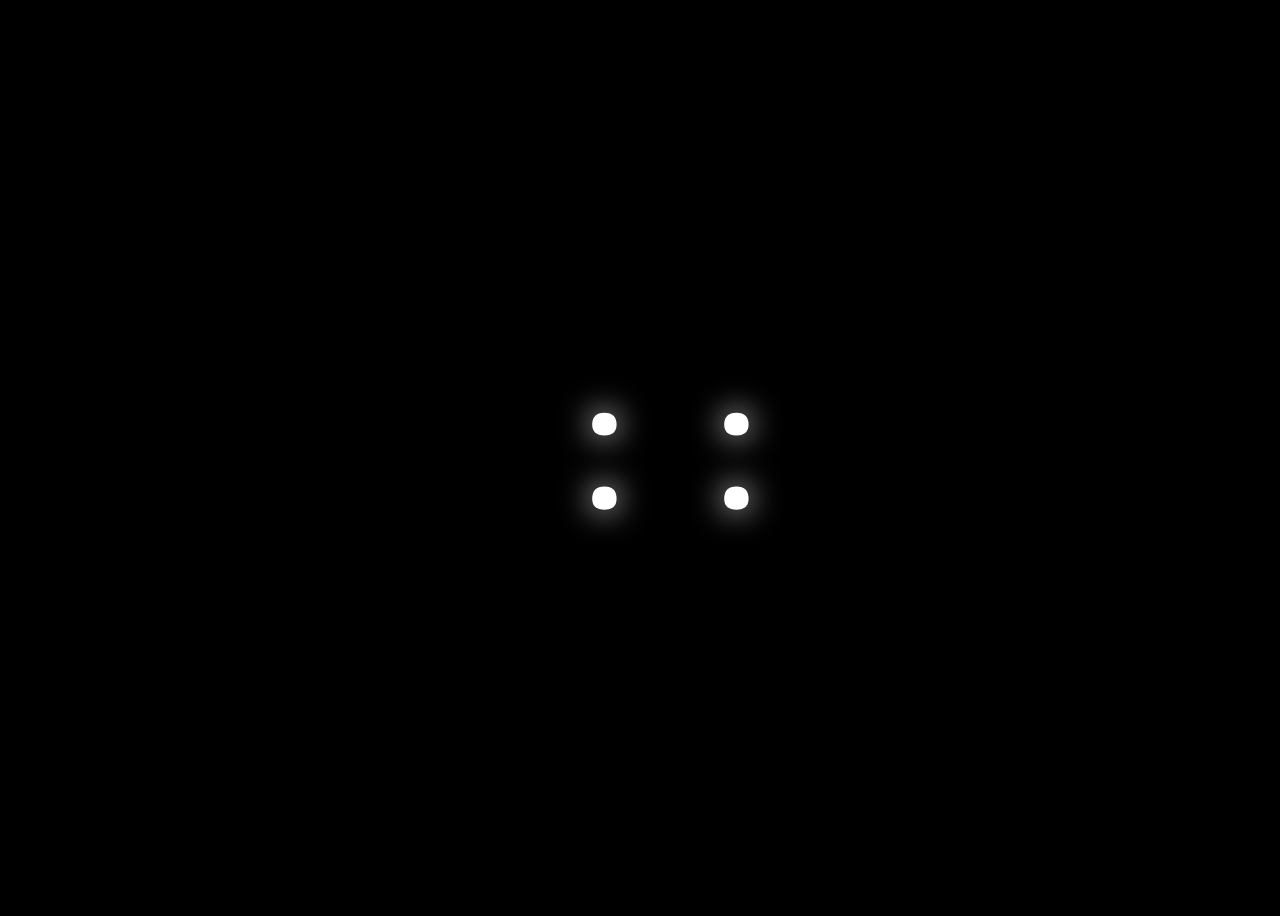
<file: index.html>
<!DOCTYPE html>
<html lang="et">
  <head>
    <meta charset="UTF-8" />
    <meta name="viewport" content="width=device-width, initial-scale=1.0" />
    <title>Lihtne digikell</title>
    <link rel="stylesheet" type="text/css" href="styles.css" />
    <script src="script.js" defer></script>
  </head>
  <body>
    <div id="clock">
      <span id="hour-ten"></span><span id="hour-unit"></span
      ><span class="colon">:</span> <span id="minute-ten"></span
      ><span id="minute-unit"></span><span class="colon">:</span>
      <span id="second-ten"></span><span id="second-unit"></span>
    </div>
  </body>
</html>
</file>
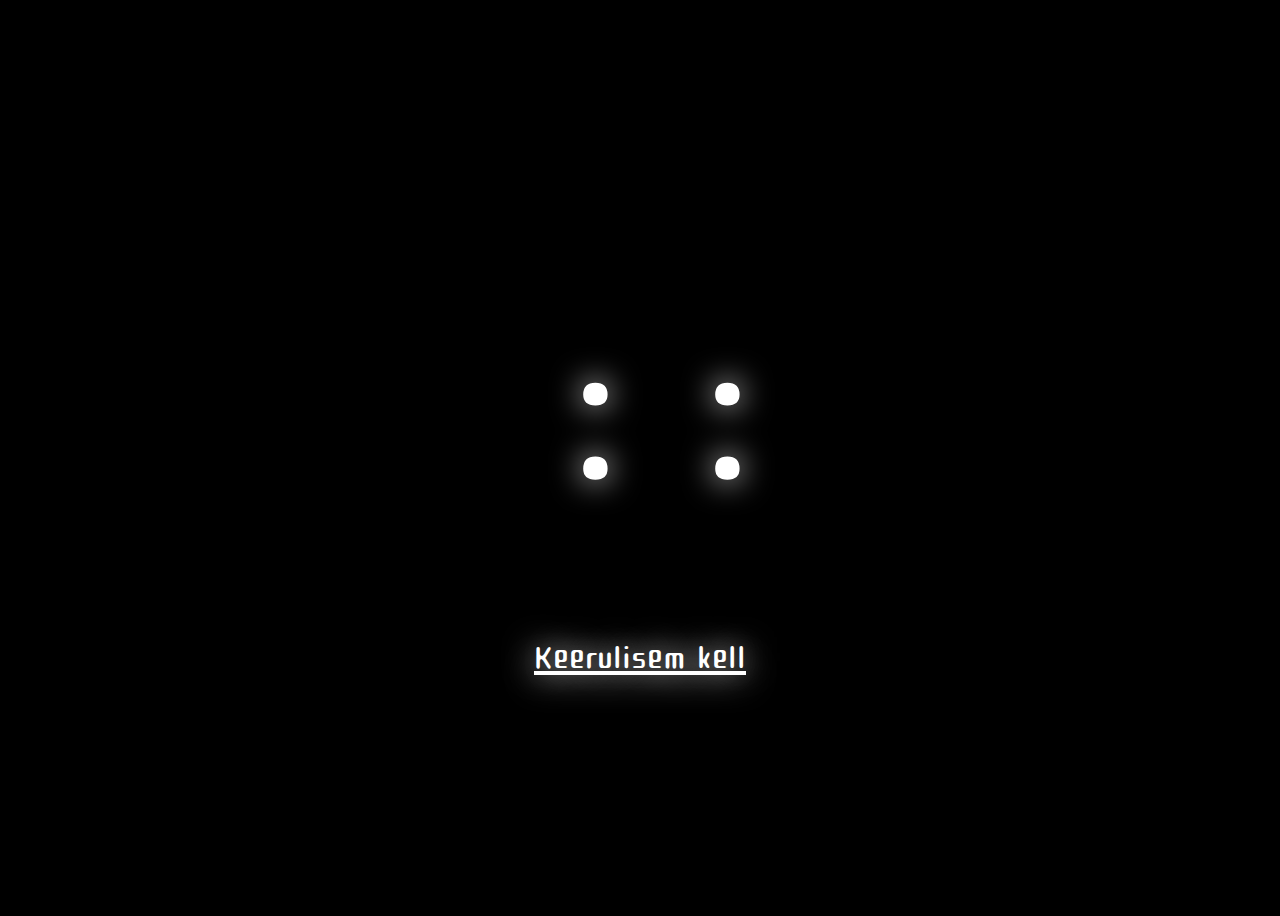
<file: lihtne-digikell/index.html>
<!DOCTYPE html>
<html lang="et">
  <head>
    <meta charset="UTF-8" />
    <meta name="viewport" content="width=device-width, initial-scale=1.0" />
    <title>Lihtne digikell</title>
    <link rel="stylesheet" type="text/css" href="styles.css" />
    <script src="script.js" defer></script>
  </head>
  <body>
    <div class="container">
      <div id="clock">
        <span id="hour-ten"></span><span id="hour-unit"></span
        ><span class="colon">:</span> <span id="minute-ten"></span
        ><span id="minute-unit"></span><span class="colon">:</span>
        <span id="second-ten"></span><span id="second-unit"></span>
      </div>
      <a class="link" href="clock-complex.html">Keerulisem kell</a>
    </div>
  </body>
</html>
</file>
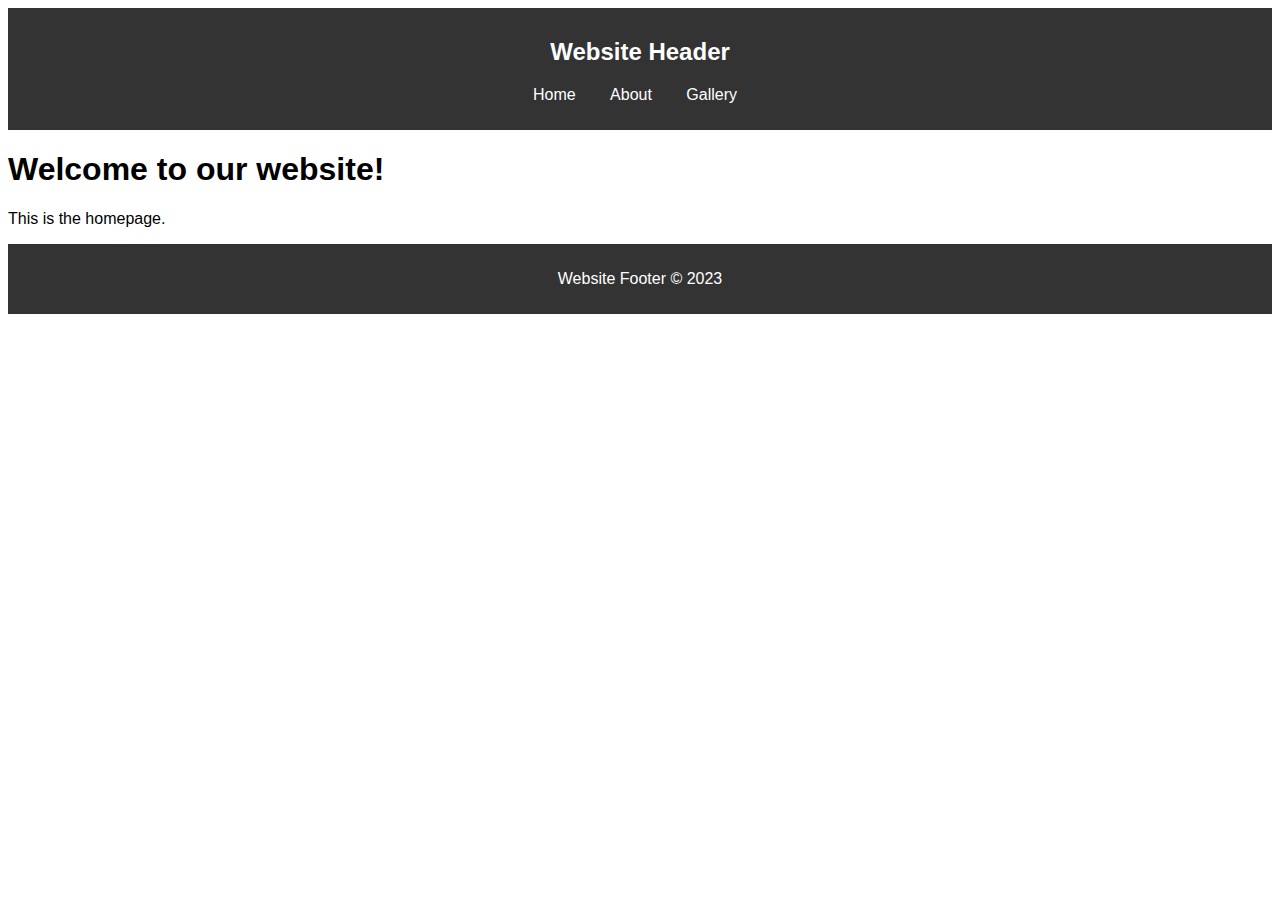
<file: reusable-headerfooter/index.html>
<!DOCTYPE html>
<html lang="en">
  <head>
    <meta charset="UTF-8" />
    <meta name="viewport" content="width=device-width, initial-scale=1.0" />
    <title>Home</title>
    <link rel="stylesheet" href="styles.css" />
  </head>
  <body>
    <div id="loading-indicator"></div>

    <div id="header"></div>

    <main>
      <h1>Welcome to our website!</h1>
      <p>This is the homepage.</p>
    </main>

    <div id="footer"></div>

    <script src="main.js" type="module"></script>
  </body>
</html>
</file>
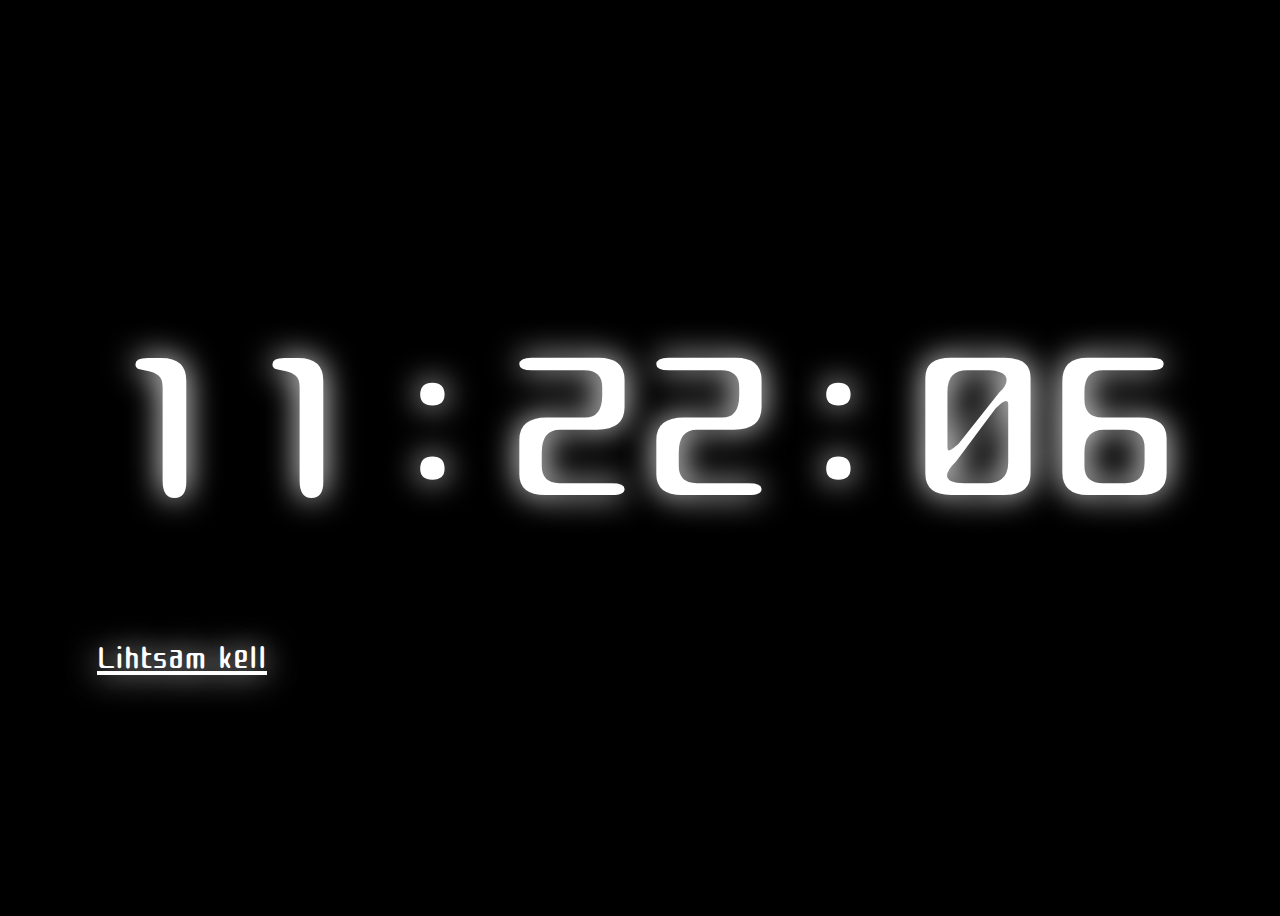
<file: clock-complex.html>
<!DOCTYPE html>
<html lang="et">
  <head>
    <meta charset="UTF-8" />
    <meta name="viewport" content="width=device-width, initial-scale=1.0" />
    <title>Lihtne digikell</title>
    <link rel="stylesheet" type="text/css" href="styles.css" />
    <script src="scriptComplex.js" defer></script>
  </head>
  <body>
    <div class="container">
      <div id="clock">
        <span id="hour-ten"></span><span id="hour-unit"></span
        ><span class="colon">:</span> <span id="minute-ten"></span
        ><span id="minute-unit"></span><span class="colon">:</span>
        <span id="second-ten"></span><span id="second-unit"></span>
      </div>
      <a class="link" href="index.html">Lihtsam kell</a>
    </div>
  </body>
</html>
</file>
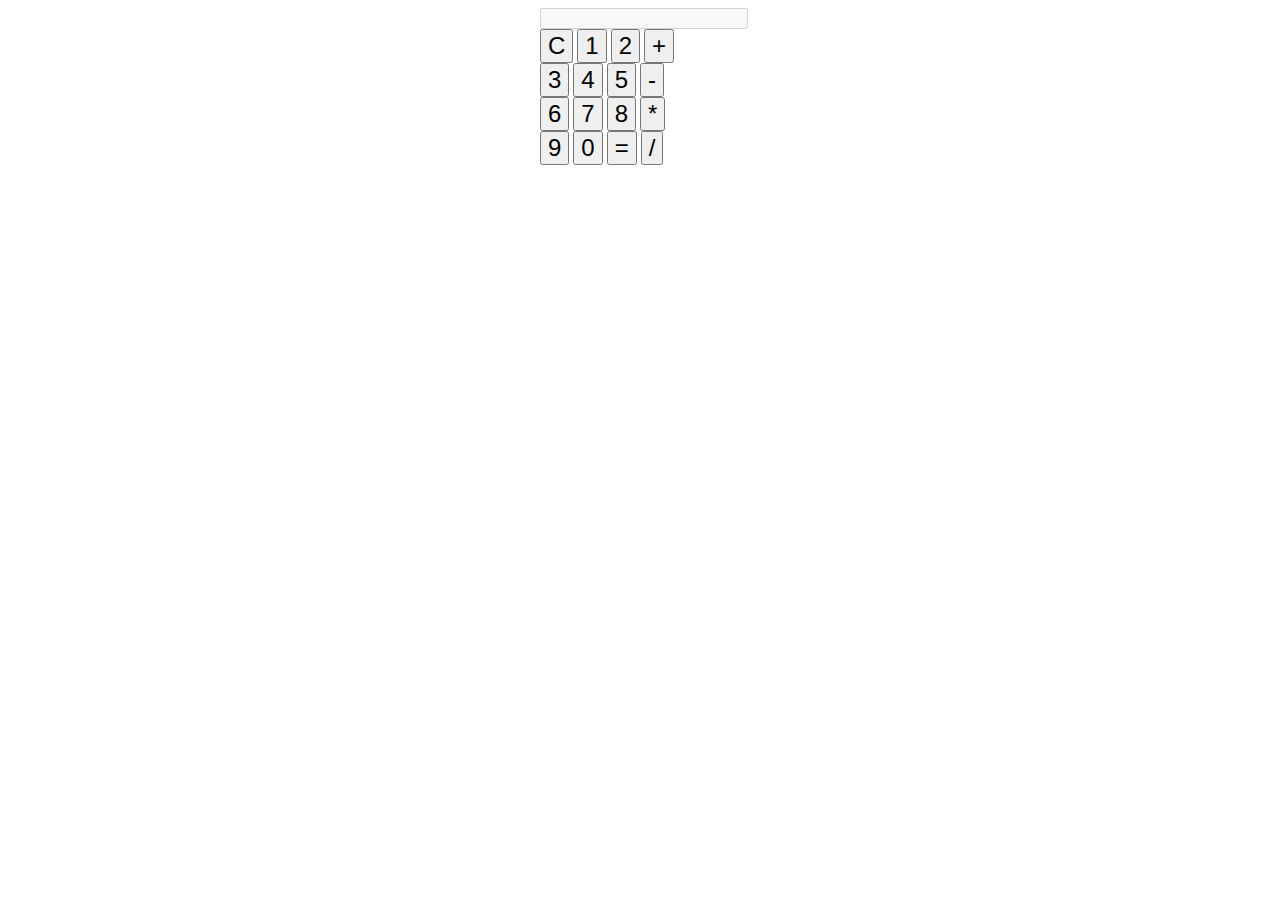
<file: kalkulaator/calc.html>
<!DOCTYPE html>
<html>
  <head>
    <title>Simple Calculator</title>
    <style>
      button {
        font-size: 24px;
      }
      #calculator {
        width: 200px;
        margin: auto;
      }
    </style>
  </head>
  <body>
    <div id="calculator">
      <input id="display" type="text" disabled style="width: 100%" />
      <button onclick="clearDisplay()">C</button>
      <button onclick="appendToDisplay('1')">1</button>
      <button onclick="appendToDisplay('2')">2</button>
      <button onclick="appendToDisplay('+')">+</button>
      <br />
      <button onclick="appendToDisplay('3')">3</button>
      <button onclick="appendToDisplay('4')">4</button>
      <button onclick="appendToDisplay('5')">5</button>
      <button onclick="appendToDisplay('-')">-</button>
      <br />
      <button onclick="appendToDisplay('6')">6</button>
      <button onclick="appendToDisplay('7')">7</button>
      <button onclick="appendToDisplay('8')">8</button>
      <button onclick="appendToDisplay('*')">*</button>
      <br />
      <button onclick="appendToDisplay('9')">9</button>
      <button onclick="appendToDisplay('0')">0</button>
      <button onclick="calculate()">=</button>
      <button onclick="appendToDisplay('/')">/</button>
    </div>
    <script src="calc.js"></script>
  </body>
</html>
</file>
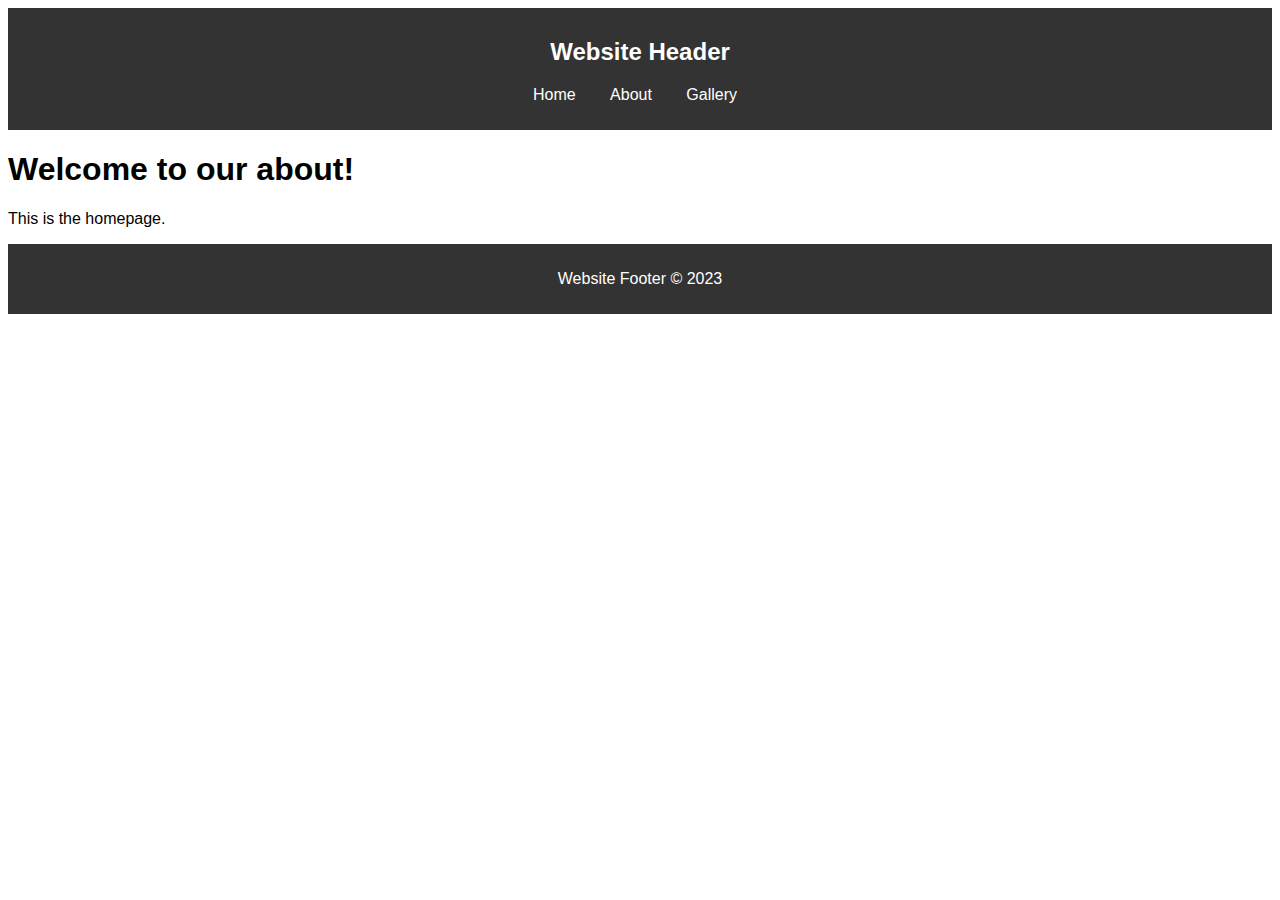
<file: reusable-headerfooter/about.html>
<!DOCTYPE html>
<html lang="en">
  <head>
    <meta charset="UTF-8" />
    <meta name="viewport" content="width=device-width, initial-scale=1.0" />
    <title>Home</title>
    <link rel="stylesheet" href="styles.css" />
  </head>
  <body>
    <div id="loading-indicator"></div>

    <div id="header"></div>

    <main>
      <h1>Welcome to our about!</h1>
      <p>This is the homepage.</p>
    </main>

    <div id="footer"></div>
    <script src="main.js" type="module"></script>
  </body>
</html>
</file>
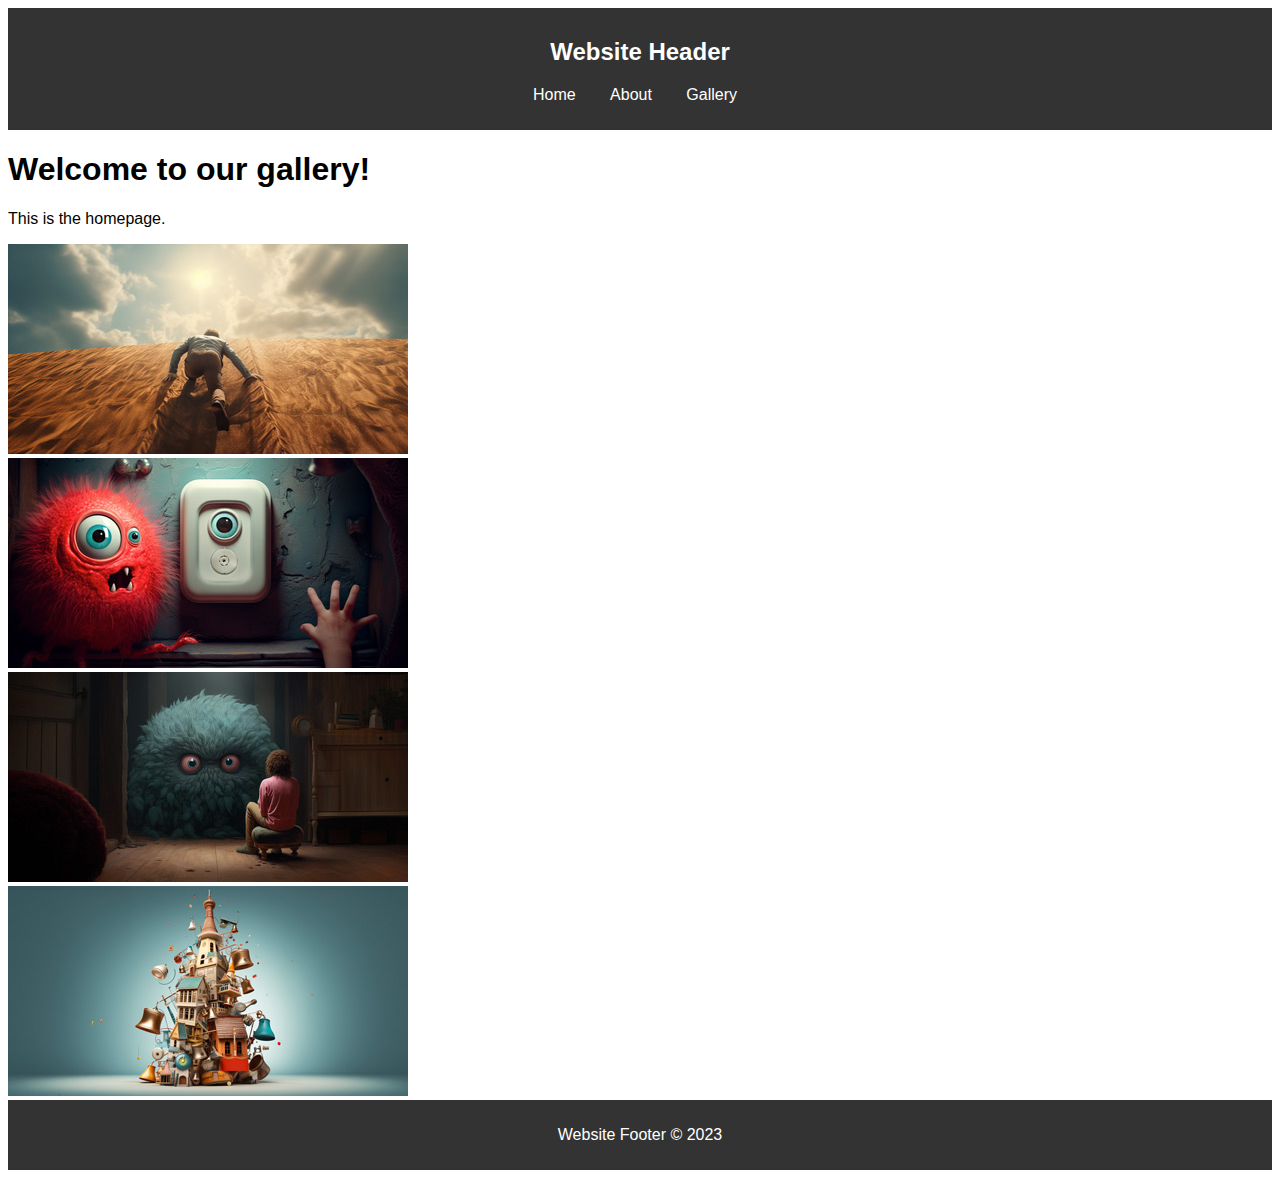
<file: reusable-headerfooter/gallery.html>
<!DOCTYPE html>
<html lang="en">
  <head>
    <meta charset="UTF-8" />
    <meta name="viewport" content="width=device-width, initial-scale=1.0" />
    <title>Home</title>
    <link rel="stylesheet" href="styles.css" />
  </head>
  <body>
    <div id="loading-indicator"></div>

    <div id="header"></div>

    <main>
      <h1>Welcome to our gallery!</h1>
      <p>This is the homepage.</p>

      <div class="gallery-container"></div>
    </main>

    <div id="footer"></div>

    <script src="main.js" type="module"></script>
  </body>
</html>
</file>
<file: styles.css>
@import url('https://fonts.googleapis.com/css2?family=Cute+Font&display=swap');
body {
    display: flex;
    height: 100vh;
    justify-content: center;
    align-items: center;

    background-color: black;
    color: white;

    font-family: 'Cute Font', sans-serif;
    font-size: 25vw;

    text-shadow: 0 0 2rem white;
}

.container {
    display: flex;
    flex-direction: column;
}

a.link {
    color: white;
    font-size: 3rem !important;
} 

.colon {
    display: inline-block;
    transform: translate(50%, -4%);
}

@keyframes zoom-in {
    from {
        transform: scale(10); /* Algab viis korda suurem kui algne suurus */
        opacity: 0;
    }
    to {
        transform: scale(1); /* Lõpeb algse suurusega */
        opacity: 1;
    }
}

.zoom-in {
    animation: zoom-in 0.5s ease-out;
    display: inline-block;
}
</file>
<file: lihtne-digikell/styles.css>
@import url('https://fonts.googleapis.com/css2?family=Cute+Font&display=swap');
body {
    display: flex;
    height: 100vh;
    justify-content: center;
    align-items: center;

    background-color: black;
    color: white;

    font-family: 'Cute Font', sans-serif;
    font-size: 25vw;

    text-shadow: 0 0 2rem white;
}

.container {
    display: flex;
    flex-direction: column;
}

a.link {
    color: white;
    font-size: 3rem !important;
} 

.colon {
    display: inline-block;
    transform: translate(50%, -4%);
}

@keyframes zoom-in {
    from {
        transform: scale(10); /* Algab viis korda suurem kui algne suurus */
        opacity: 0;
    }
    to {
        transform: scale(1); /* Lõpeb algse suurusega */
        opacity: 1;
    }
}

.zoom-in {
    animation: zoom-in 0.5s ease-out;
    display: inline-block;
}
</file>
<file: reusable-headerfooter/styles.css>
/* hide flickering */

#loading-indicator {
    position: fixed;
    top: 0;
    left: 0;
    width: 100%;
    height: 100%;
    background-color: rgba(255, 255, 255); /* Semi-transparent background */
    display: flex;
    flex-direction: column;
    justify-content: center;
    align-items: center;
    z-index: 9999; /* Ensure the indicator appears on top of other content */
    transition: opacity 0.5s ease-in-out; /* Fade-in/out animation */
    opacity: 1; /* Initially fully visible */
    pointer-events: none; /* Allow interactions with content underneath */
  }
  
  .spinner {
    /* Define your spinner styles here */
  }
  
  /* Hide the indicator when it's not needed */
  #loading-indicator.hidden {
    opacity: 0;
    pointer-events: none;
  }
  
/* end of flickering */

body {
    font-family: Arial, sans-serif;
}

#header, #footer {
    background-color: #333;
    color: #fff;
    padding: 10px;
    text-align: center;
}

nav ul {
    list-style-type: none;
    padding: 0;
}

nav li {
    display: inline;
    margin-right: 10px;
}

nav a {
    text-decoration: none;
    color: #fff;
    padding: 5px 10px;
    background-color: #333;
    border-radius: 3px;
}

nav a:hover {
    background-color: #555;
}

.modal {
    position: fixed;
    top: 0;
    left: 0;
    width: 100%;
    height: 100%;
    background-color: rgba(0,0,0,0.7);
}

.modal-content {
    position: absolute;
    top: 50%;
    left: 50%;
    transform: translate(-50%, -50%);
    background-color: #fff;
    padding: 20px;
}

.gallery-item {
    cursor: pointer;
}

.close-btn {
    position: absolute;
    top: 10px;
    right: 10px;
    font-size: 24px;
    cursor: pointer;
    background-color: #fff;
    border: none;
    border-radius: 50%;
    width: 30px;
    height: 30px;
    text-align: center;
    line-height: 30px;
}

.close-btn:hover {
    background-color: #ddd;
}

.prev-btn, .next-btn {
    position: absolute;
    top: 50%;
    font-size: 24px;
    cursor: pointer;
    background-color: rgba(255, 255, 255, 0.7);
    border: none;
    width: 30px;
    height: 30px;
    text-align: center;
    line-height: 30px;
    transform: translateY(-50%);
}

.prev-btn:hover, .next-btn:hover {
    background-color: rgba(255, 255, 255, 0.9);
}

.prev-btn {
    left: 10px;
}

.next-btn {
    right: 10px;
}
</file>
